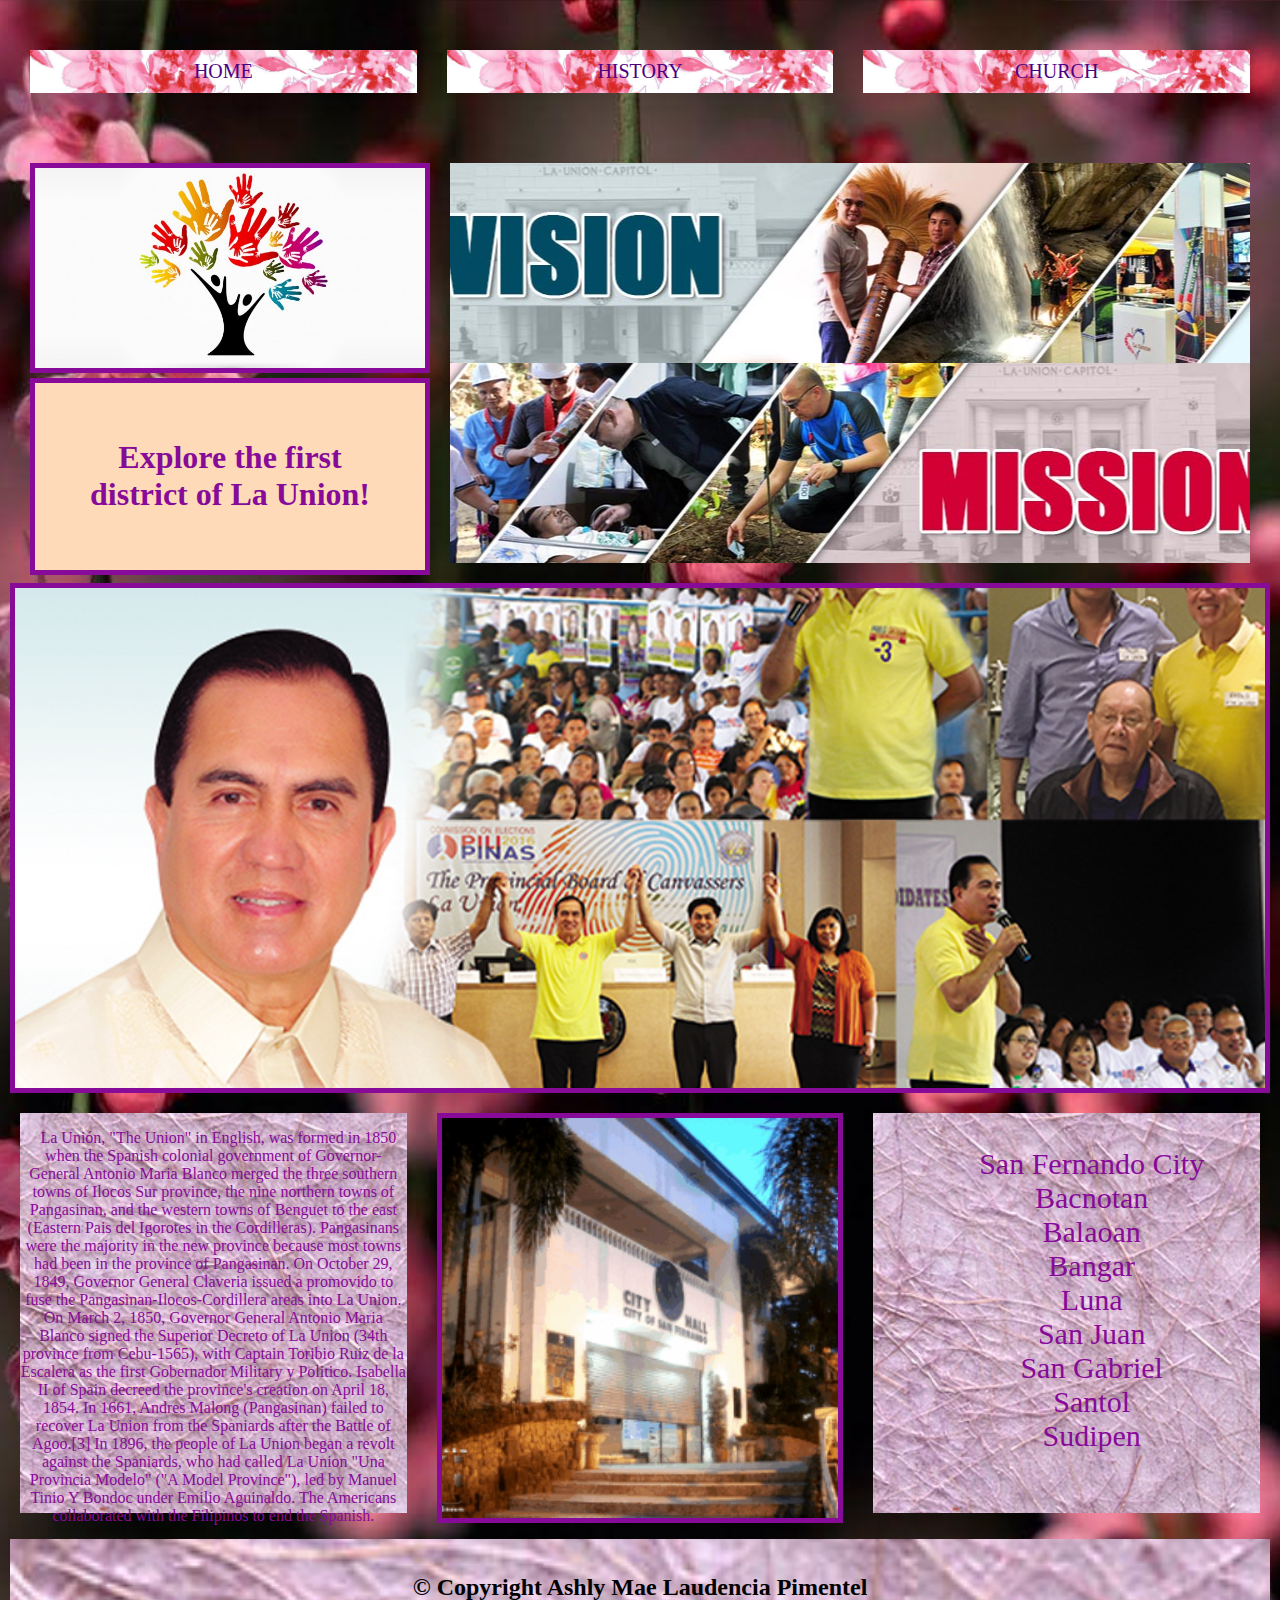
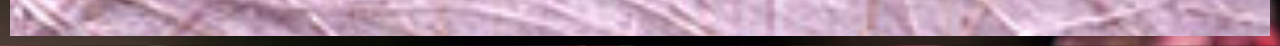
<file: index.html>
<!DOCTYPE html>
    <html>
        <head>
            <title>THE FIRST DISTRICT OF LA UNION</title>
	        <link rel="stylesheet" href="css/style.css">
        </head>
    <body>
	    <div class="header">
			<ul class="menu">
				<a href="#"><li class="button">HOME</li></a>
				<a href="index2.html"><li class="button">HISTORY</li></a>
				<a href="index3.html"><li class="button">CHURCH</li></a>
			</ul>
		</div>
		<div class="container">
			<div class="left-container">
				<div class="logo">
				</div>

				<div class="explore">
					<h1>Explore the first district of La Union!</h1>
				</div>
			</div>
			
			<div class="right-container">
				<div class="vision">
				</div>
				<div class="mission">
				</div>
			</div>
	    </div>
		<div class="congressman">
		</div>
		<div class="box">
		    <div class="history">
		    	<p>La Unión, "The Union" in English, was formed in 1850 when the Spanish colonial government of Governor-General Antonio Maria Blanco merged the three southern towns of Ilocos Sur province, the nine northern towns of Pangasinan, and the western towns of Benguet to the east (Eastern Pais del Igorotes in the Cordilleras). Pangasinans were the majority in the new province because most towns had been in the province of Pangasinan.

				On October 29, 1849, Governor General Claveria issued a promovido to fuse the Pangasinan-Ilocos-Cordillera areas into La Union. On March 2, 1850, Governor General Antonio Maria Blanco signed the Superior Decreto of La Union (34th province from Cebu-1565), with Captain Toribio Ruiz de la Escalera as the first Gobernador Military y Politico. Isabella II of Spain decreed the province's creation on April 18, 1854. In 1661, Andres Malong (Pangasinan) failed to recover La Union from the Spaniards after the Battle of Agoo.[3] In 1896, the people of La Union began a revolt against the Spaniards, who had called La Union "Una Provincia Modelo" ("A Model Province"), led by Manuel Tinio Y Bondoc under Emilio Aguinaldo. The Americans collaborated with the Filipinos to end the Spanish.</p>
			</div>
			<div class="slideshow">
			</div>
			<div class="list">
				<br>
				<ul class="city">
					<li>San Fernando City</li>
					<li>Bacnotan</li>
					<li>Balaoan</li>
					<li>Bangar</li>
					<li>Luna</li>
					<li>San Juan</li>
					<li>San Gabriel</li>
					<li>Santol</li>
					<li>Sudipen</li>	
				</ul>
			</div>
		</div>
		<br><br>
		<div class="footer">
			<h2>&copy; Copyright Ashly Mae Laudencia Pimentel </h2>
		</div>
  				
	</body>
</html>
</file>
<file: css/style.css>
body{
	background-image:url(../images/1.jpg);
	background-size: cover;
	background-repeat: repeat ;
	background-position: center;
	margin:10px;
	text-align:center;
}
.header{
	padding: 20px;
	margin-bottom: 10px;
	font-family: Algerian;
	font-size: 20px;
}
.menu {
	display: grid;
	grid-template-columns: repeat(3, 1fr);
	grid-gap: 30px;
	padding: 0;
	text-align:center;
	list-style: none;
}
.menu .button {
	padding: 10px;
    color:	#4B0082;
	font-size: 20px;
    text-align: center;
	font-family: Lucida Handwriting;
    list-style: none;
	background-image:url(../images/5.jpg);
	background-size: cover;
	background-repeat: repeat ;
	background-position: center; 
}
a{
	text-decoration: none;
}
.container {
	display: grid;
	grid-template-columns: 1fr 2fr ;
	grid-gap: 20px;
	padding: 20px;
	height: 200px;
}
.logo{
	background-image:url(../images/2.jpg);
	background-size: cover;
	background-repeat: repeat ;
	background-position: center; 
	height: 200px;
	border: #870A98 5px solid;
}
.explore{
	margin-top: 5px;
	background:#FFDAB9;
	padding: 35px;
	border: #870A98 5px solid;
	color: #870A98;
}

.vision{
	background-image:url(../images/3.jpg);
	background-size: cover;
	background-repeat: repeat ;
	background-position: center; 
	height: 200px;
	
}
.mission{
	background-image:url(../images/4.jpg);
	background-size: cover;
	background-repeat: repeat ;
	background-position: center; 
	height: 200px;
}
.congressman{
	background-image:url(../images/6.jpg);
	background-size: cover;
	background-repeat: repeat ;
	background-position: center; 
	height: 500px;
	border: #870A98 5px solid;
	margin-top:200px;
}
.box{
	margin-top: 10px;
	display: grid;
	grid-template-columns: 1fr 1fr 1fr;
	grid-gap:20px;
	height: 200px;
}
.history{	
    background-image:url(../images/pur.jpg);
	background-size: cover;
	background-repeat: repeat ;
	background-position: center; 
	height: 400px;
	margin: 10px;
	text-indent: 10px;
	color: #870A98;
}
.list{
	background-image:url(../images/pur.jpg);
	background-size: cover;
	background-repeat: repeat ;
	background-position: center; 
	height: 400px;
	margin: 10px;
	text-indent: 10px;
	color: #870A98;
}
li {
	text-decoration: none;
	float: center;
	list-style: none;
	font-size: 30px;
	text-align: center;
}

.slideshow {
	background-image:url(../images/slide.gif);
	background-size: cover;
	background-repeat: repeat ;
	background-position: center; 
	height: 400px;
	margin-top: 10px;
		border: #870A98 5px solid;
}
.footer{
	background-image:url(../images/pur.jpg);
	background-size: cover;
	background-repeat: repeat ;
	background-position: center;
	padding: 15px;
	margin-top: 200px;
	text-align:center;
}
</file>
